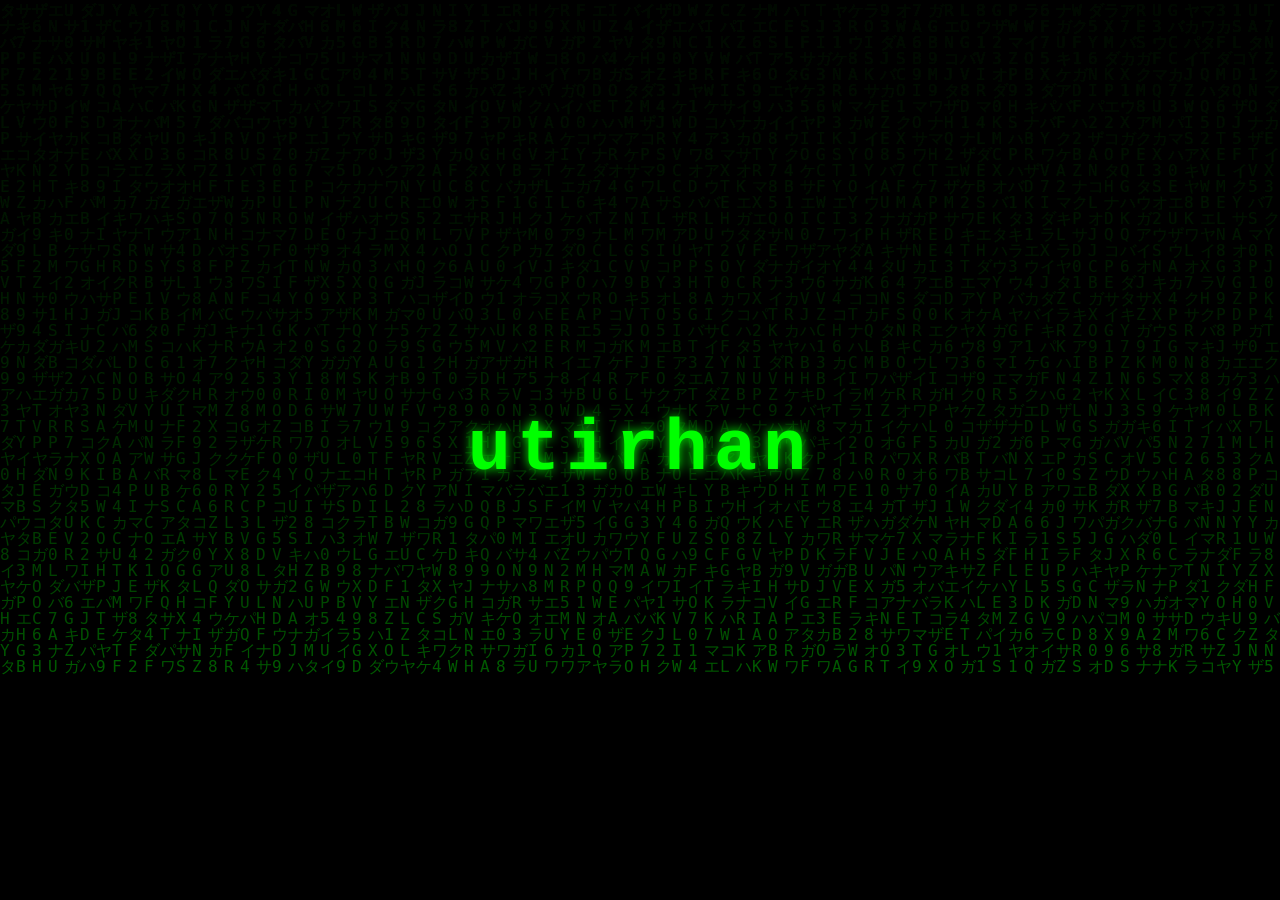
<file: index.html>
<!DOCTYPE html>
<html lang="en">
<head>
    <meta charset="UTF-8">
    <meta name="viewport" content="width=device-width, initial-scale=1.0">
    <title>Welcome to aniruth.cc</title>
    <link rel="stylesheet" href="style.css">
</head>
<body>

    <canvas id="matrix-canvas"></canvas>

    <div id="word-container">Loading...</div>

 

 <script src="script.js" defer></script>
</body>
</html>
</file>
<file: style.css>
body, html {
    margin: 0;
    padding: 0;
    width: 100%;
    height: 100%;
    overflow: hidden;
    background-color: #000;
    display: flex;
    justify-content: center;
    align-items: center;
    font-family: 'Courier New', Courier, monospace;
}

#matrix-canvas {
    position: fixed;
    top: 0;
    left: 0;
    width: 100%;
    height: 100%;
    z-index: 1;
}

#word-container {
    position: relative;
    z-index: 2;
    font-size: 4.5rem; /* Increased size slightly to make it stand out */
    font-weight: bold;
    letter-spacing: 6px;
    color: #00ff00; /* Matrix Green */
    /* Strong text glow ensures visibility against the falling matrix rain */
    text-shadow: 0 0 12px rgba(0, 255, 0, 1), 0 0 4px #000000; 
    animation: fadeIn 0.5s ease-in-out;
}

@keyframes fadeIn {
    from { 
        opacity: 0; 
        transform: scale(0.95); 
    }
    to { 
        opacity: 1; 
        transform: scale(1); 
    }
}
</file>
